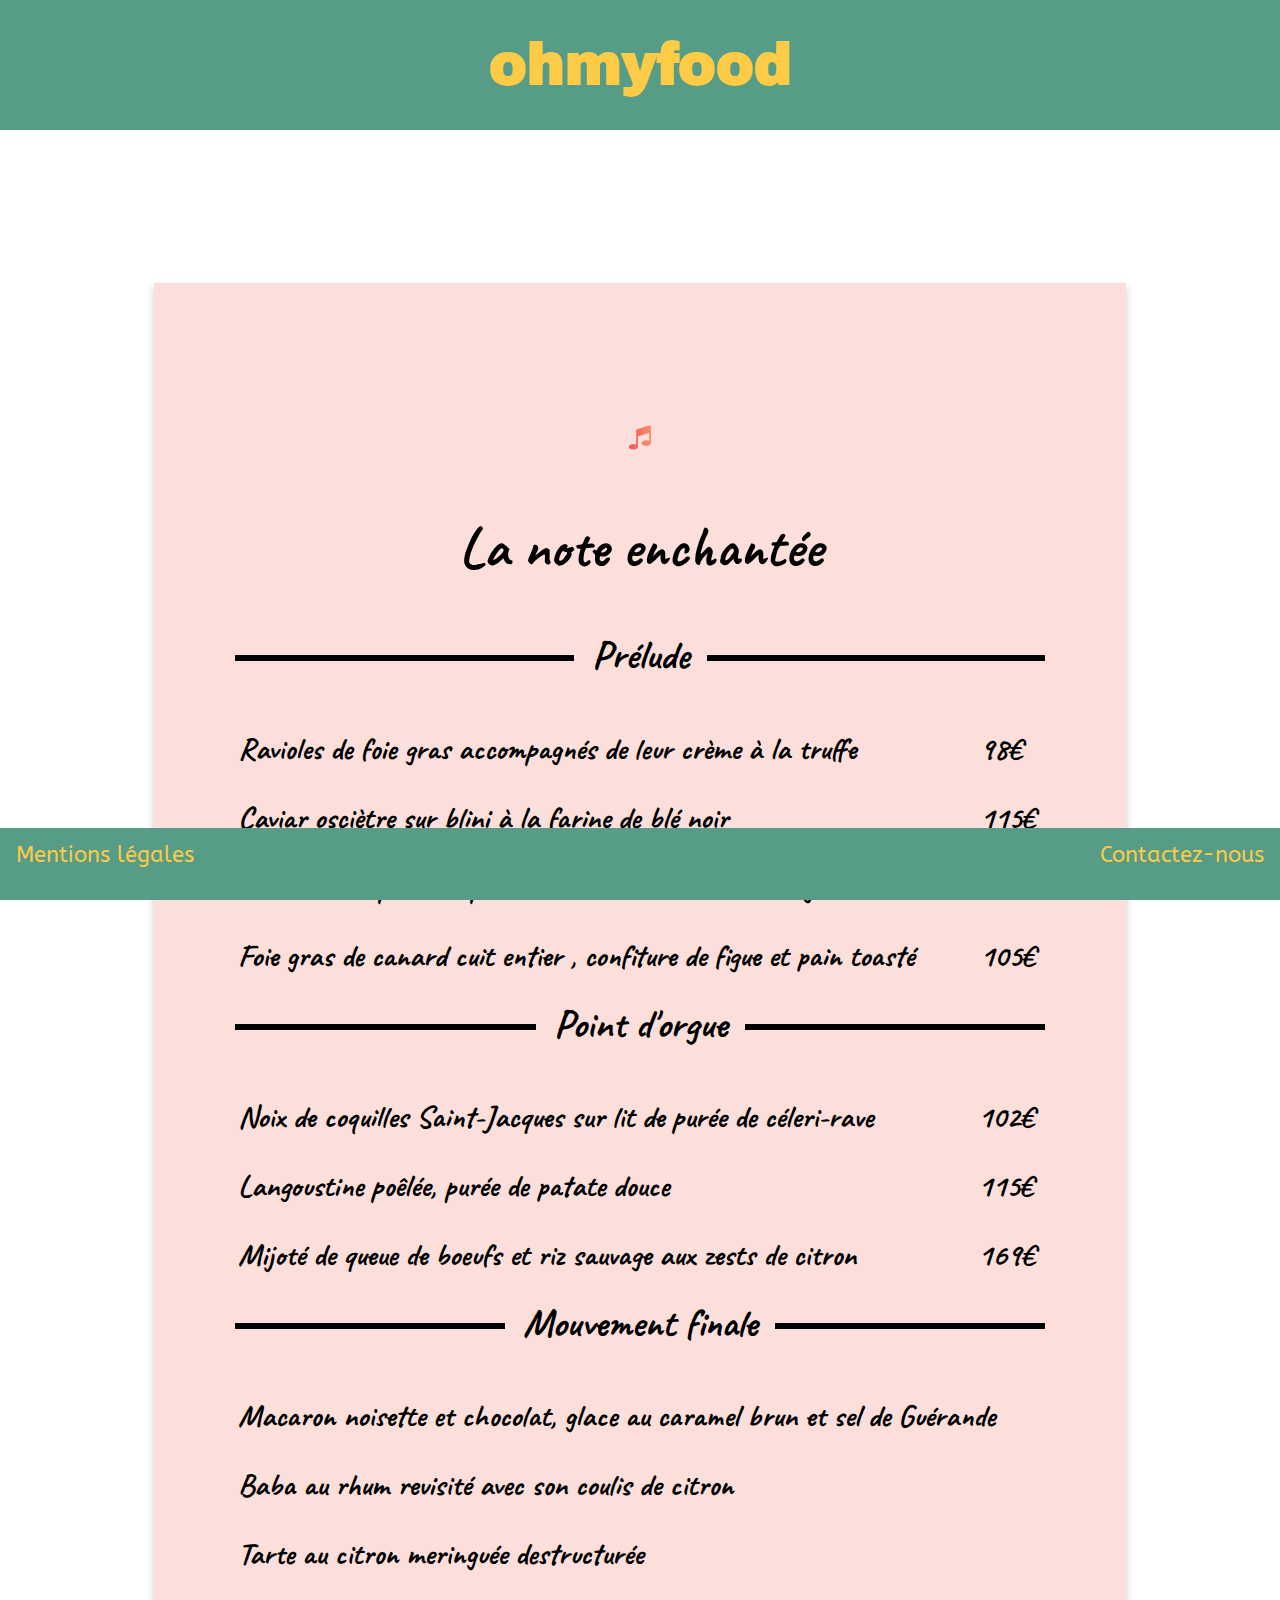
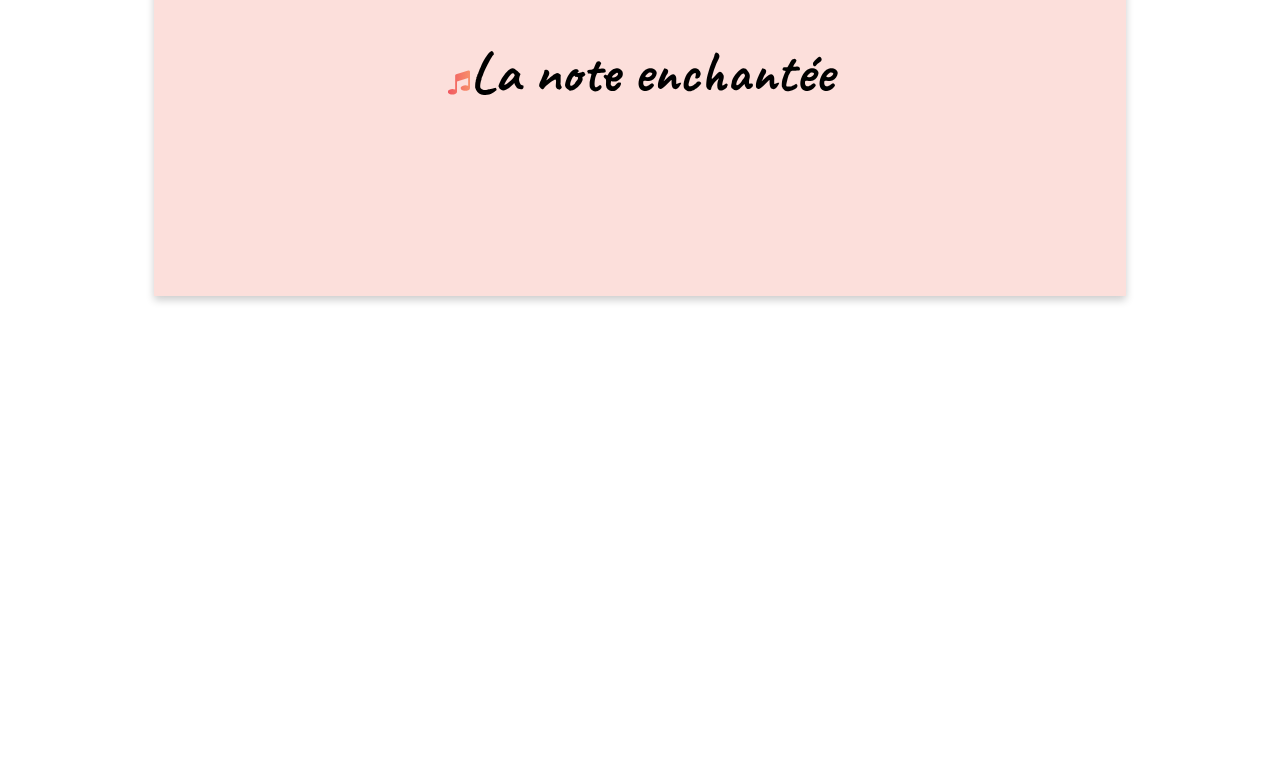
<file: lanote.html>
<!DOCTYPE html>
<html lang="fr">

<head>
    <title>lanote</title>
    <meta charset="utf-8" />
    <script>
        src = "https://kit.fontawesome.com/367f5ed294.js";
        crossorigin = "anonymous";
    </script>
    <link href="https://fonts.googleapis.com/css?family=Archivo%20Black" rel="stylesheet" />
    <link href='https://fonts.googleapis.com/css?family=Caveat' rel='stylesheet'>
    <link href='https://fonts.googleapis.com/css?family=ABeeZee' rel='stylesheet'>

    <link href="https://fonts.googleapis.com/css?family=Sofia" rel="stylesheet" />
    <link rel="stylesheet" href="https://cdnjs.cloudflare.com/ajax/libs/font-awesome/4.7.0/css/font-awesome.min.css" />
    <link rel="stylesheet" href="css/style.css" />
    <meta name="viewport" content="width=device-width, initial-scale=1.0" />
</head>

<body>
    <header class="header">
        <h1><a href="index.html" class="home">ohmyfood</a></h1>
    </header>

    
    <main class="card1grand">
        <h2 class="lanote"><span class="music"><i class="fa fa-music"></i></span></h2>
        <h2 class="lanote">La note enchantée</h2>

        

        <div class="link-background">
            <h2 class="note backgroundnote"><span class="left">Prélude</span></h2>
        </div>

        

        <table class="table1">
            <tr>
                <td>Ravioles de foie gras accompagnés de leur crème à la truffe</td>
                <td class="grasprix">98€</td>
            </tr>
            <tr>
                <td>Caviar osciètre sur blini à la farine de blé noir</td>
                <td class="grasprix">115€</td>
            </tr>
            <tr>
                <td>Homard et espuma de potiron mariné aux zests d'orange</td>
                <td class="grasprix">89€</td>
            </tr>
            <tr>
                <td>
                    Foie gras de canard cuit entier , confiture de figue et pain toasté
                </td>
                <td class="grasprix">105€</td>
            </tr>
        </table>

        
        <div class="link-background">
            <h2 class="note backgroundnote"><span class="left">Point d'orgue</span></h2>
        </div>


        <table class="table1">
            <tr>
                <td>Noix de coquilles Saint-Jacques sur lit de purée de céleri-rave</td>
                <td class="grasprix">102€</td>
            </tr>
            <tr>
                <td>Langoustine poêlée, purée de patate douce</td>
                <td class="grasprix">115€</td>
            </tr>
            <tr>
                <td>Mijoté de queue de boeufs et riz sauvage aux zests de citron</td>
                <td class="grasprix">169€</td>
            </tr>
        </table>

    
        <div class="link-background">
            <h2 class="note backgroundnote"><span class="left">Mouvement finale</span></h2>
        </div>


        <table class="table1">
            <tr>
                <td>Macaron noisette et chocolat, glace au caramel brun et sel de Guérande</td>
            </tr>
            <tr>
                <td>Baba au rhum revisité avec son coulis de citron</td>
            </tr>
            <tr>
                <td>Tarte au citron meringuée destructurée</td>
            </tr>
        </table>
        <h2 class="lanote"><span class="music"><i class="fa fa-music"></i></span>La note enchantée</h2>
    </main>

    <footer class="footer">
        <nav class="wiggle"><a href="mentions.html">Mentions légales</a></nav>
  
        <nav class="float_right wiggle">
          <a  href="mailto:someone@yoursite.com">Contactez-nous</a>
        </nav>
    </footer>

</body>

</html>
</file>
<file: css/style.css>
@charset "UTF-8";
/*1_lanote*/
.card1 {
  box-shadow: 0 4px 8px 0 rgba(0, 0, 0, 0.2);
  background-color: #fcdfdb;
  margin: 12%;
  padding: 31px;
  padding-bottom: 22%;
  text-align: center;
  font-family: Caveat;
  font-weight: bold;
  font-size: 159%;
  color: black;
}

.card1grand {
  box-shadow: 0 4px 8px 0 rgba(0, 0, 0, 0.2);
  background-color: #fcdfdb;
  margin: 12%;
  padding: 31px;
  padding-bottom: 22%;
  text-align: center;
  font-family: Caveat;
  font-weight: bold;
  font-size: 159%;
}

.table1 {
  border-collapse: collapse;
  width: 95%;
  font-size: 23px;
  font-family: Caveat;
  margin: 21px;
}

/*lanote*/
h2.note {
  font: 33px sans-serif;
  margin-top: 30px;
  text-align: center;
  font-family: Caveat;
  font-weight: bold;
}
h2.note.backgroundnote {
  position: relative;
  z-index: 5;
}
h2.note.backgroundnote:before {
  border-top: 6px solid black;
  content: "";
  margin: 0 auto;
  position: absolute;
  top: 50%;
  left: 0;
  right: 0;
  bottom: 0;
  width: 95%;
  z-index: -1;
}
h2.note.backgroundnote span {
  background: #fcdfdb;
  padding: 0 50px;
}

span.left {
  position: relative;
}
span.left:before {
  content: "";
  position: absolute;
  width: 0;
  height: 4px;
  bottom: 0;
  left: 0;
  background-color: black;
  visibility: hidden;
  transition: all 0.3s ease-in-out;
}
span.left:hover:before {
  visibility: visible;
  width: 100%;
}

/*le logo de la note*/
.music {
  background: linear-gradient(to right, #f15861 0%, #f78f6a 100%);
  -webkit-background-clip: text;
  -webkit-text-fill-color: transparent;
  font-size: 26px;
}

/*4_lapalette*/
.card4 {
  box-shadow: 0 4px 8px 0 rgba(0, 0, 0, 0.2);
  text-align: center;
  background-color: #fdfffd;
  margin: 12%;
  padding: 31px;
  padding-bottom: 22%;
}

.card4grand {
  box-shadow: 0 4px 8px 0 rgba(0, 0, 0, 0.2);
  text-align: center;
  background-color: #fdfffd;
  margin: 12%;
  padding: 31px;
  padding-bottom: 22%;
}

/*lapalette*/
h2.palette {
  font: 33px sans-serif;
  margin-top: 30px;
  text-align: center;
  font-family: Caveat;
}
h2.palette.backgroundlapalette {
  position: relative;
  z-index: 1;
}
h2.palette.backgroundlapalette:before {
  background-image: radial-gradient(#bfff7e 0%, #56a847 100%);
  content: "";
  margin: 14px auto;
  position: absolute;
  top: 27%;
  left: 0;
  right: 0;
  bottom: 0;
  width: 95%;
  z-index: -1;
}
h2.palette.backgroundlapalette span {
  background: #fdfffd;
  padding: 2px 50px;
}

span.leftpalette {
  position: relative;
}
span.leftpalette:before {
  content: "";
  position: absolute;
  width: 0;
  height: 5px;
  bottom: 0;
  left: 0;
  background-image: radial-gradient(#bfff7e 0%, #56a847 100%);
  visibility: hidden;
  transition: all 0.3s ease-in-out;
}
span.leftpalette:hover:before {
  visibility: visible;
  width: 100%;
}

/*home*/
/*dispositions du home.html*/
.column {
  float: left;
  width: 46%;
}

.row {
  margin: 7%;
}
.row:after {
  content: "";
  display: table;
  clear: both;
  display: flex;
}

/*effet de zoom pour tous les menus*/
.zoom1, .zoom2, .zoom3, .zoom4 {
  padding: 50px;
  transition: transform 0.2s;
  height: 200px;
  margin: 0 auto;
}

.zoom1:hover, .zoom2:hover, .zoom3:hover, .zoom4:hover {
  -ms-transform: scale(1.5);
  /* IE 9 */
  -webkit-transform: scale(1.5);
  /* Safari 3-8 */
  transform: scale(1.5);
}

.card1, .card2, .card3, .card4 {
  opacity: 1;
  -webkit-transition: 0.3s ease-in-out;
  transition: 0.3s ease-in-out;
}

/*opacity*/
.card1:hover, .card2:hover, .card3:hover, .card4:hover {
  opacity: 0.5;
}

/*lehome.html le mot menu avec mm typo mais couleur différente*/
.menu1 {
  font-family: Caveat;
  color: #0887fb;
  font-size: 283%;
}

.menu2 {
  font-family: Caveat;
  color: #56a847;
  font-size: 283%;
}

.menu3 {
  color: #c77412;
  font-size: 140%;
}

.menu4 {
  font-family: Caveat;
  color: black;
  font-size: 150%;
}

/*2_lechic*/
/*lechic*/
h2.chic {
  font: 33px sans-serif;
  margin-top: 30px;
  text-align: center;
  font-family: Old Standard TT;
}
h2.chic.backgroundchic1 {
  position: relative;
  z-index: 1;
}
h2.chic.backgroundchic1:before {
  background: #c67412;
  content: "";
  margin: 14px auto;
  position: absolute;
  top: 2%;
  left: 0;
  right: 0;
  bottom: 0;
  width: 95%;
  z-index: -1;
}
h2.chic.backgroundchic1 span {
  color: #c67412;
  font-weight: bold;
  background: #fff5fe;
  padding: 2px 50px;
}
h2.chic.backgroundchic2 {
  position: relative;
  z-index: 1;
}
h2.chic.backgroundchic2:before {
  background: #a56799;
  content: "";
  margin: 14px auto;
  position: absolute;
  top: 2%;
  left: 0;
  right: 0;
  bottom: 0;
  width: 95%;
  z-index: -1;
}
h2.chic.backgroundchic2 span {
  color: #a56799;
  font-weight: bold;
  background: #fff5fe;
  padding: 2px 50px;
}
h2.chic.backgroundchic3 {
  position: relative;
  z-index: 1;
}
h2.chic.backgroundchic3:before {
  background: #6e4ccc;
  content: "";
  margin: 14px auto;
  position: absolute;
  top: 2%;
  left: 0;
  right: 0;
  bottom: 0;
  width: 95%;
  z-index: -1;
}
h2.chic.backgroundchic3 span {
  color: #6e4ccc;
  font-weight: bold;
  background: #fff5fe;
  padding: 2px 50px;
}

.card2 {
  box-shadow: 0 4px 8px 0 rgba(0, 0, 0, 0.2);
  text-align: center;
  font-family: Old Standard TT;
  font-weight: bold;
  font-size: 165%;
  background-color: #fff5fe;
  margin: 12%;
  padding: 31px;
  padding-bottom: 22%;
}

.card2grand {
  box-shadow: 0 4px 8px 0 rgba(0, 0, 0, 0.2);
  text-align: center;
  font-family: Old Standard TT;
  font-weight: bold;
  font-size: 165%;
  background-color: #fff5fe;
  margin: 12%;
  padding: 31px;
  padding-bottom: 22%;
}

.tablechic1 {
  border-collapse: collapse;
  width: 83%;
  font-size: 23px;
  font-family: Old Standard TT;
  margin-left: 66px;
  color: #c67412;
}

.tablechic2 {
  border-collapse: collapse;
  width: 83%;
  font-size: 23px;
  font-family: Old Standard TT;
  margin-left: 66px;
  color: #a56799;
}

.tablechic3 {
  border-collapse: collapse;
  width: 83%;
  font-size: 23px;
  font-family: Old Standard TT;
  margin-left: 66px;
  color: #6e4ccc;
}

span.leftchic1 {
  position: relative;
}
span.leftchic1:before {
  content: "";
  position: absolute;
  width: 0;
  height: 2px;
  bottom: 0;
  left: 0;
  background-color: #c67412;
  visibility: hidden;
  transition: all 0.3s ease-in-out;
}
span.leftchic1:hover:before {
  visibility: visible;
  width: 100%;
}

span.leftchic2 {
  position: relative;
}
span.leftchic2:before {
  content: "";
  position: absolute;
  width: 0;
  height: 2px;
  bottom: 0;
  left: 0;
  background-color: #a56799;
  visibility: hidden;
  transition: all 0.3s ease-in-out;
}
span.leftchic2:hover:before {
  visibility: visible;
  width: 100%;
}

span.leftchic3 {
  position: relative;
}
span.leftchic3:before {
  content: "";
  position: absolute;
  width: 0;
  height: 2px;
  bottom: 0;
  left: 0;
  background-color: #6e4ccc;
  visibility: hidden;
  transition: all 0.3s ease-in-out;
}
span.leftchic3:hover:before {
  visibility: visible;
  width: 100%;
}

/*3_ledélice*/
/*ledélice*/
h2.délice {
  font: 33px sans-serif;
  margin-top: 30px;
  text-align: center;
  font-family: Dancing Script;
}
h2.délice.backgrounddélice1 {
  position: relative;
  z-index: 1;
}
h2.délice.backgrounddélice1:before {
  background: #0228dd;
  content: "";
  margin: 14px auto;
  position: absolute;
  top: 16%;
  left: 0;
  right: 0;
  bottom: 0;
  width: 95%;
  z-index: -1;
}
h2.délice.backgrounddélice1 span {
  background: #f9f9f9;
  padding: 2px 50px;
}
h2.délice.backgrounddélice2 {
  position: relative;
  z-index: 1;
}
h2.délice.backgrounddélice2:before {
  background: #0670f3;
  content: "";
  margin: 14px auto;
  position: absolute;
  top: 16%;
  left: 0;
  right: 0;
  bottom: 0;
  width: 95%;
  z-index: -1;
}
h2.délice.backgrounddélice2 span {
  background: #f9f9f9;
  padding: 2px 50px;
}
h2.délice.backgrounddélice3 {
  position: relative;
  z-index: 1;
}
h2.délice.backgrounddélice3:before {
  background: #229df9;
  content: "";
  margin: 14px auto;
  position: absolute;
  top: 16%;
  left: 0;
  right: 0;
  bottom: 0;
  width: 95%;
  z-index: -1;
}
h2.délice.backgrounddélice3 span {
  background: #f9f9f9;
  padding: 2px 50px;
}

.table3 {
  border-collapse: collapse;
  width: 83%;
  font-size: 23px;
  font-family: Dancing Script;
  margin-left: 66px;
}

.card3 {
  box-shadow: 0 4px 8px 0 rgba(0, 0, 0, 0.2);
  text-align: center;
  background-color: #f9f9f9;
  margin: 12%;
  padding: 31px;
  padding-bottom: 22%;
}

.card3grand {
  box-shadow: 0 4px 8px 0 rgba(0, 0, 0, 0.2);
  text-align: center;
  background-color: #f9f9f9;
  margin: 12%;
  padding: 31px;
  padding-bottom: 22%;
}

span.leftdelice1 {
  position: relative;
}
span.leftdelice1:before {
  content: "";
  position: absolute;
  width: 0;
  height: 3px;
  bottom: 0;
  left: 0;
  background-color: #0228dd;
  visibility: hidden;
  transition: all 0.3s ease-in-out;
}
span.leftdelice1:hover:before {
  visibility: visible;
  width: 100%;
}

span.leftdelice2 {
  position: relative;
}
span.leftdelice2:before {
  content: "";
  position: absolute;
  width: 0;
  height: 3px;
  bottom: 0;
  left: 0;
  background-color: #0670f3;
  visibility: hidden;
  transition: all 0.3s ease-in-out;
}
span.leftdelice2:hover:before {
  visibility: visible;
  width: 100%;
}

span.leftdelice3 {
  position: relative;
}
span.leftdelice3:before {
  content: "";
  position: absolute;
  width: 0;
  height: 3px;
  bottom: 0;
  left: 0;
  background-color: #229df9;
  visibility: hidden;
  transition: all 0.3s ease-in-out;
}
span.leftdelice3:hover:before {
  visibility: visible;
  width: 100%;
}

@media screen and (max-width: 425px) {
  nav a {
    float: left;
  }

  .header {
    height: 8%;
    font-size: 32%;
  }

  .footer {
    font-size: 85%;
    height: 8%;
  }

  .soon {
    padding: 60px;
    text-align: center;
    color: white;
    width: 60%;
    margin-left: 4px;
    margin-top: -16%;
  }

  .card1 {
    font-size: 95%;
    padding: 26px;
    padding-bottom: 36%;
    height: 21%;
    width: 55%;
  }

  .card2 {
    font-size: 71%;
    padding: 26px;
    padding-bottom: 30%;
    height: 21%;
    width: 55%;
  }

  .card3 {
    font-size: 37%;
    padding: 26px;
    padding-bottom: 30%;
    height: 21%;
    width: 55%;
  }

  .card4 {
    font-size: 37%;
    padding: 26px;
    padding-bottom: 30%;
    height: 21%;
    width: 55%;
  }

  .zoom1 {
    padding: 0px;
    height: 100px;
  }

  .zoom2 {
    padding: 0px;
    height: 100px;
  }

  .zoom3 {
    padding: 0px;
    height: 100px;
  }

  .zoom4 {
    padding: 0px;
    height: 100px;
  }

  .column {
    float: left;
    width: 47%;
  }

  .row {
    margin: 0%;
  }

  .fa-music:before {
    font-size: 50%;
  }

  .menu1 {
    font-family: Caveat;
    color: #0887fb;
    font-size: 363%;
  }

  .menu4 {
    font-family: Caveat;
    color: black;
    font-size: 113%;
  }

  .menu3 {
    color: #c77412;
    font-size: 140%;
  }

  .menu2 {
    font-family: Caveat;
    color: #56a847;
    font-size: 363%;
  }

  .lanotemini {
    color: black;
    font-size: 80%;
    font-family: Caveat;
    padding: 4%;
  }

  .lechicmini {
    padding-bottom: 8%;
    font-weight: bold;
    background: linear-gradient(to right, #c77412 0%, #905bfd 100%);
    -webkit-background-clip: text;
    -webkit-text-fill-color: transparent;
    font-size: 60%;
  }

  .lapalettemini {
    background: linear-gradient(to right, #56a847 0%, #bfff7e 54%);
    -webkit-background-clip: text;
    -webkit-text-fill-color: transparent;
    font-size: 113%;
    font-family: Merienda One;
    padding-top: 20%;
  }

  .ledélicemini {
    background: linear-gradient(to right, #0431df 0%, #0887fb 100%);
    -webkit-background-clip: text;
    -webkit-text-fill-color: transparent;
    font-size: 140%;
    font-family: Dancing Script;
    padding-bottom: 8%;
    font-weight: bold;
    padding-top: 4%;
  }

  p.next {
    font-size: 16px;
  }
}
@media screen and (min-width: 425px) and (max-width: 768px) {
  nav a {
    float: left;
  }

  .header {
    height: 11%;
    font-size: 35%;
  }

  .footer {
    font-size: 85%;
    height: 8%;
  }

  .soon {
    padding: 60px;
    text-align: center;
    color: white;
    width: 48%;
    margin-left: 12%;
  }

  .card1 {
    font-size: 115%;
    padding: 26px;
    padding-bottom: 27%;
    height: 21%;
    width: 55%;
  }

  .card2 {
    font-size: 94%;
    padding: 26px;
    padding-bottom: 30%;
    height: 21%;
    width: 55%;
  }

  .card3 {
    font-size: 50%;
    padding: 26px;
    padding-bottom: 30%;
    height: 21%;
    width: 55%;
  }

  .card4 {
    font-size: 50%;
    padding: 26px;
    padding-bottom: 30%;
    height: 21%;
    width: 55%;
  }

  .zoom1 {
    padding: 0px;
    padding-top: 18px;
  }

  .zoom2 {
    padding: 0px;
  }

  .zoom3 {
    padding: 0px;
  }

  .zoom4 {
    padding: 0px;
  }

  .column {
    float: left;
    width: 50%;
  }

  .row {
    margin: 3%;
  }

  .fa-music:before {
    font-size: 50%;
  }

  .menu1 {
    font-family: Caveat;
    color: #0887fb;
    font-size: 363%;
  }

  .menu4 {
    font-family: Caveat;
    color: black;
    font-size: 133%;
  }

  .menu3 {
    color: #c77412;
    font-size: 140%;
  }

  .menu2 {
    font-family: Caveat;
    color: #56a847;
    font-size: 363%;
  }

  .lanotemini {
    color: black;
    font-size: 80%;
    font-family: Caveat;
    padding: 4%;
  }

  .lechicmini {
    padding-bottom: 8%;
    font-weight: bold;
    background: linear-gradient(to right, #c77412 0%, #905bfd 100%);
    -webkit-background-clip: text;
    -webkit-text-fill-color: transparent;
    font-size: 80%;
  }

  .lapalettemini {
    background: linear-gradient(to right, #56a847 0%, #bfff7e 54%);
    -webkit-background-clip: text;
    -webkit-text-fill-color: transparent;
    font-size: 150%;
    font-family: Merienda One;
    padding-top: 4%;
  }

  .ledélicemini {
    background: linear-gradient(to right, #0431df 0%, #0887fb 100%);
    -webkit-background-clip: text;
    -webkit-text-fill-color: transparent;
    font-size: 156%;
    font-family: Dancing Script;
    padding-bottom: 0px;
    font-weight: bold;
    padding-top: 4%;
  }
}
@media screen and (min-width: 768px) and (max-width: 992px) {
  nav a {
    float: left;
  }

  .header {
    height: 14%;
    font-size: 44%;
  }

  .footer {
    font-size: 92%;
    height: 8%;
  }

  .soon {
    padding: 60px;
    text-align: center;
    color: white;
    /* font-size: 4%; */
    width: 28%;
    margin-left: 29%;
    margin-top: -16%;
  }

  .card1 {
    font-size: 214%;
    padding: 20px;
    padding-bottom: 50%;
    height: 21%;
    width: 77%;
  }

  .card2 {
    font-size: 170%;
    padding: 20px;
    padding-bottom: 61%;
    height: 21%;
    width: 77%;
  }

  .card3 {
    font-size: 98%;
    padding: 20px;
    padding-bottom: 61%;
    height: 21%;
    width: 77%;
  }

  .card4 {
    font-size: 98%;
    padding: 20px;
    padding-bottom: 61%;
    height: 21%;
    width: 77%;
  }

  .zoom1 {
    padding: 0px;
    padding-top: 62px;
  }

  .zoom2 {
    padding: 0px;
  }

  .zoom3 {
    padding: 0px;
  }

  .zoom4 {
    padding: 0px;
  }

  .column {
    float: left;
    width: 48%;
  }

  .row {
    margin: 2%;
  }

  .fa-music:before {
    font-size: 84%;
  }

  .menu1 {
    font-family: Caveat;
    color: #0887fb;
    font-size: 363%;
  }

  .menu4 {
    font-family: Caveat;
    color: black;
    font-size: 133%;
  }

  .menu3 {
    color: #c77412;
    font-size: 140%;
  }

  .menu2 {
    font-family: Caveat;
    color: #56a847;
    font-size: 363%;
  }

  .lanotemini {
    color: black;
    font-size: 80%;
    font-family: Caveat;
    padding: 4%;
  }

  .lechicmini {
    padding-bottom: 8%;
    font-weight: bold;
    background: linear-gradient(to right, #c77412 0%, #905bfd 100%);
    -webkit-background-clip: text;
    -webkit-text-fill-color: transparent;
    font-size: 80%;
  }

  .lapalettemini {
    background: linear-gradient(to right, #56a847 0%, #bfff7e 54%);
    -webkit-background-clip: text;
    -webkit-text-fill-color: transparent;
    font-size: 150%;
    font-family: Merienda One;
    padding-top: 4%;
  }

  .ledélicemini {
    background: linear-gradient(to right, #0431df 0%, #0887fb 100%);
    -webkit-background-clip: text;
    -webkit-text-fill-color: transparent;
    font-size: 156%;
    font-family: Dancing Script;
    padding-bottom: 0px;
    font-weight: bold;
    padding-top: 4%;
  }
}
@media screen and (min-width: 992px) and (max-width: 1260px) {
  nav a {
    float: left;
  }

  .header {
    /* content de l'avatar */
    height: 14%;
    font-size: 47%;
    /* center avatar */
  }

  .footer {
    font-size: 123%;
    height: 10%;
  }

  .soon {
    padding: 60px;
    text-align: center;
    color: white;
    /* font-size: 4%; */
    width: 28%;
    margin-left: 31%;
    margin-top: -16%;
    margin-bottom: 7%;
  }

  .card1 {
    font-size: 214%;
    padding: 20px;
    padding-bottom: 44%;
    height: 21%;
    width: 77%;
  }

  .card2 {
    font-size: 170%;
    padding: 20px;
    padding-bottom: 61%;
    height: 21%;
    width: 77%;
  }

  .card3 {
    font-size: 98%;
    padding: 20px;
    padding-bottom: 61%;
    height: 21%;
    width: 77%;
  }

  .card4 {
    font-size: 98%;
    padding: 20px;
    padding-bottom: 61%;
    height: 21%;
    width: 77%;
  }

  .zoom1 {
    padding: 0px;
    padding-top: 100px;
  }

  .zoom2 {
    padding: 0px;
  }

  .zoom3 {
    padding: 0px;
  }

  .zoom4 {
    padding: 0px;
  }

  .column {
    float: left;
    width: 48%;
  }

  .row {
    margin: 2%;
  }

  .fa-music:before {
    font-size: 84%;
  }

  .menu1 {
    font-family: Caveat;
    color: #0887fb;
    font-size: 363%;
  }

  .menu4 {
    font-family: Caveat;
    color: black;
    font-size: 133%;
  }

  .menu3 {
    color: #c77412;
    font-size: 140%;
  }

  .menu2 {
    font-family: Caveat;
    color: #56a847;
    font-size: 363%;
  }

  .lanotemini {
    color: black;
    font-size: 80%;
    font-family: Caveat;
    padding: 4%;
  }

  .lechicmini {
    padding-bottom: 8%;
    font-weight: bold;
    background: linear-gradient(to right, #c77412 0%, #905bfd 100%);
    -webkit-background-clip: text;
    -webkit-text-fill-color: transparent;
    font-size: 80%;
  }

  .lapalettemini {
    background: linear-gradient(to right, #56a847 0%, #bfff7e 54%);
    -webkit-background-clip: text;
    -webkit-text-fill-color: transparent;
    font-size: 150%;
    font-family: Merienda One;
    padding-top: 17%;
  }

  .ledélicemini {
    background: linear-gradient(to right, #0431df 0%, #0887fb 100%);
    -webkit-background-clip: text;
    -webkit-text-fill-color: transparent;
    font-size: 156%;
    font-family: Dancing Script;
    padding-bottom: 0px;
    font-weight: bold;
    padding-top: 4%;
  }

  p.next {
    font-size: 23px;
  }

  .btn {
    padding: 1%;
  }
}
@media screen and (min-width: 1260px) and (max-width: 1920px) {
  nav a {
    float: left;
  }

  .header {
    height: 14%;
    font-size: 65%;
  }

  .footer {
    font-size: 139%;
    height: 8%;
  }

  .soon {
    padding: 60px;
    text-align: center;
    color: white;
    /* font-size: 4%; */
    width: 28%;
    margin-left: 31%;
    margin-top: -16%;
    margin-bottom: 7%;
  }

  .card1 {
    font-size: 273%;
    padding: 20px;
    padding-bottom: 49%;
    height: 21%;
    width: 77%;
  }

  .card2 {
    font-size: 250%;
    padding: 20px;
    padding-bottom: 61%;
    height: 21%;
    width: 77%;
  }

  .card3 {
    font-size: 122%;
    padding: 20px;
    padding-bottom: 61%;
    height: 21%;
    width: 77%;
  }

  .card4 {
    font-size: 122%;
    padding: 20px;
    padding-bottom: 61%;
    height: 21%;
    width: 77%;
  }

  .zoom1 {
    padding: 0px;
    padding-top: 102px;
  }

  .zoom2 {
    padding: 0px;
  }

  .zoom3 {
    padding: 0px;
  }

  .zoom4 {
    padding: 0px;
  }

  .column {
    float: left;
    width: 48%;
  }

  .row {
    margin: 2%;
  }

  .fa-music:before {
    font-size: 115%;
  }

  .menu1 {
    font-family: Caveat;
    color: #0887fb;
    font-size: 363%;
  }

  .menu4 {
    font-family: Caveat;
    color: black;
    font-size: 133%;
  }

  .menu3 {
    color: #c77412;
    font-size: 140%;
  }

  .menu2 {
    font-family: Caveat;
    color: #56a847;
    font-size: 363%;
  }

  .lanotemini {
    color: black;
    font-size: 80%;
    font-family: Caveat;
    padding: 4%;
  }

  .lechicmini {
    padding-bottom: 8%;
    font-weight: bold;
    background: linear-gradient(to right, #c77412 0%, #905bfd 100%);
    -webkit-background-clip: text;
    -webkit-text-fill-color: transparent;
    font-size: 80%;
  }

  .lapalettemini {
    background: linear-gradient(to right, #56a847 0%, #bfff7e 54%);
    -webkit-background-clip: text;
    -webkit-text-fill-color: transparent;
    font-size: 150%;
    font-family: Merienda One;
    padding-top: 4%;
  }

  .ledélicemini {
    background: linear-gradient(to right, #0431df 0%, #0887fb 100%);
    -webkit-background-clip: text;
    -webkit-text-fill-color: transparent;
    font-size: 156%;
    font-family: Dancing Script;
    padding-bottom: 0px;
    font-weight: bold;
    padding-top: 4%;
  }

  p.next {
    font-size: 30px;
  }

  .btn {
    padding: 3%;
  }
}
@media screen and (min-width: 1920px) {
  nav a {
    padding: 18px 36px;
    float: left;
  }

  .header {
    height: 16%;
    font-size: 110%;
  }

  .footer {
    font-size: 250%;
    height: 8%;
  }

  .soon {
    padding: 60px;
    text-align: center;
    color: white;
    width: 28%;
    margin-left: 34%;
    margin-top: -16%;
    margin-bottom: 7%;
  }

  .card1 {
    font-size: 481%;
    padding: 20px;
    padding-bottom: 61%;
    height: 21%;
    width: 85%;
  }

  .card2 {
    font-size: 456%;
    padding: 20px;
    padding-bottom: 76%;
    height: 21%;
    width: 85%;
  }

  .card3 {
    font-size: 258%;
    padding: 20px;
    padding-bottom: 76%;
    height: 21%;
    width: 85%;
  }

  .card4 {
    font-size: 258%;
    padding: 20px;
    padding-bottom: 76%;
    height: 21%;
    width: 85%;
  }

  .zoom1 {
    padding: 0px;
    padding-top: 193px;
  }

  .zoom2 {
    padding: 0px;
  }

  .zoom3 {
    padding: 0px;
  }

  .zoom4 {
    padding: 0px;
  }

  .column {
    float: left;
    width: 48%;
  }

  .row {
    margin: 2%;
  }

  .fa-music:before {
    font-size: 115%;
  }

  .menu1 {
    font-family: Caveat;
    color: #0887fb;
    font-size: 363%;
  }

  .menu4 {
    font-family: Caveat;
    color: black;
    font-size: 133%;
  }

  .menu3 {
    color: #c77412;
    font-size: 140%;
  }

  .menu2 {
    font-family: Caveat;
    color: #56a847;
    font-size: 363%;
  }

  .lanotemini {
    color: black;
    font-size: 80%;
    font-family: Caveat;
    padding: 4%;
  }

  .lechicmini {
    padding-bottom: 8%;
    font-weight: bold;
    background: linear-gradient(to right, #c77412 0%, #905bfd 100%);
    -webkit-background-clip: text;
    -webkit-text-fill-color: transparent;
    font-size: 80%;
  }

  .lapalettemini {
    background: linear-gradient(to right, #56a847 0%, #bfff7e 54%);
    -webkit-background-clip: text;
    -webkit-text-fill-color: transparent;
    font-size: 150%;
    font-family: Merienda One;
    padding-top: 4%;
  }

  .ledélicemini {
    background: linear-gradient(to right, #0431df 0%, #0887fb 100%);
    -webkit-background-clip: text;
    -webkit-text-fill-color: transparent;
    font-size: 156%;
    font-family: Dancing Script;
    padding-bottom: 0px;
    font-weight: bold;
    padding-top: 4%;
  }

  p.next {
    font-size: 63px;
  }

  .btn {
    padding: 5%;
  }
}
@media screen and (max-width: 425px) {
  .fa-music:before {
    font-size: 109%;
  }

  h2.lanote {
    color: black;
    font-size: 92%;
    font-family: Caveat;
  }

  .card1grand {
    box-shadow: 0 4px 8px 0 rgba(0, 0, 0, 0.2);
    background-color: #fcdfdb;
    margin: 12%;
    padding: 6px;
    padding-bottom: 10%;
    text-align: center;
    font-family: Caveat;
    font-weight: normal;
    font-size: 159%;
    margin-bottom: 37%;
  }

  td {
    padding: 12px;
  }

  .table1 {
    border-collapse: collapse;
    width: 86%;
    font-size: 17px;
    font-family: Caveat;
    margin: 18px;
  }

  h2.note {
    font: 20px sans-serif;
    margin-top: 9px;
    text-align: center;
    font-family: Caveat;
    font-weight: bold;
  }

  h2.note.backgroundnote span {
    background: #fcdfdb;
    padding: 0px 18px;
  }
}
@media screen and (min-width: 425px) and (max-width: 768px) {
  .fa-music:before {
    font-size: 100%;
  }

  h2.lanote {
    color: black;
    font-size: 115%;
    font-family: Caveat;
  }

  .card1grand {
    box-shadow: 0 4px 8px 0 rgba(0, 0, 0, 0.2);
    background-color: #fcdfdb;
    margin: 12%;
    padding: 6px;
    padding-bottom: 11%;
    text-align: center;
    font-family: Caveat;
    font-weight: normal;
    font-size: 159%;
    margin-bottom: 37%;
  }

  .table1 {
    border-collapse: collapse;
    width: 88%;
    font-size: 21px;
    font-family: Caveat;
    margin: 18px;
  }

  h2.note {
    font: 26px sans-serif;
    margin-top: 9px;
    text-align: center;
    font-family: Caveat;
    font-weight: bold;
  }

  h2.note.backgroundnote span {
    background: #fcdfdb;
    padding: 0px 18px;
  }
}
@media screen and (min-width: 768px) and (max-width: 992px) {
  .fa-music:before {
    font-size: 100%;
  }

  h2.lanote {
    color: black;
    font-size: 167%;
    font-family: Caveat;
    height: 11%;
  }

  .card1grand {
    box-shadow: 0 4px 8px 0 rgba(0, 0, 0, 0.2);
    background-color: #fcdfdb;
    margin: 12%;
    padding: 43px;
    padding-bottom: 11%;
    text-align: center;
    font-family: Caveat;
    font-weight: normal;
    font-size: 159%;
    margin-bottom: 37%;
  }

  .table1 {
    border-collapse: collapse;
    width: 99%;
    font-size: 20px;
    font-family: Caveat;
    margin: 3px;
  }

  h2.note {
    font: 26px sans-serif;
    margin-top: 9px;
    text-align: center;
    font-family: Caveat;
    font-weight: bold;
  }

  h2.note.backgroundnote span {
    background: #fcdfdb;
    padding: 0px 18px;
  }
}
@media screen and (min-width: 992px) and (max-width: 1260px) {
  .fa-music:before {
    font-size: 106%;
  }

  .music {
    background: linear-gradient(to right, #f15861 0%, #f78f6a 100%);
    -webkit-background-clip: text;
    -webkit-text-fill-color: transparent;
    font-size: 23px;
  }

  h2.lanote {
    color: black;
    font-size: 178%;
    font-family: Caveat;
  }

  .card1grand {
    box-shadow: 0 4px 8px 0 rgba(0, 0, 0, 0.2);
    background-color: #fcdfdb;
    margin: 12%;
    padding: 40px;
    padding-bottom: 11%;
    text-align: center;
    font-family: Caveat;
    font-weight: normal;
    font-size: 159%;
    margin-bottom: 37%;
  }

  .table1 {
    border-collapse: collapse;
    width: 97%;
    font-size: 24px;
    font-family: Caveat;
    margin: 9px;
  }

  h2.note {
    font: 26px sans-serif;
    margin-top: 9px;
    text-align: center;
    font-family: Caveat;
    font-weight: bold;
    font-size: 33px;
  }

  h2.note.backgroundnote span {
    background: #fcdfdb;
    padding: 0px 18px;
  }
}
@media screen and (min-width: 1260px) and (max-width: 1920px) {
  .fa-music:before {
    font-size: 100%;
  }

  h2.lanote {
    color: black;
    font-size: 115%;
    font-family: Caveat;
  }

  .card1grand {
    box-shadow: 0 4px 8px 0 rgba(0, 0, 0, 0.2);
    background-color: #fcdfdb;
    margin: 12%;
    padding: 60px;
    padding-bottom: 11%;
    text-align: center;
    font-family: Caveat;
    ffont-weight: normal;
    font-size: 312%;
    margin-bottom: 37%;
  }

  .table1 {
    border-collapse: collapse;
    width: 100%;
    font-size: 31px;
    font-family: Caveat;
    margin: 0px;
  }

  h2.note {
    font: 26px sans-serif;
    margin-top: 9px;
    text-align: center;
    font-family: Caveat;
    font-weight: bold;
    font-size: 40px;
  }

  h2.note.backgroundnote span {
    background: #fcdfdb;
    padding: 0px 18px;
  }
}
@media screen and (min-width: 1920px) {
  .fa-music:before {
    font-size: 100%;
  }

  h2.lanote {
    color: black;
    font-size: 115%;
    font-family: Caveat;
  }

  .card1grand {
    box-shadow: 0 4px 8px 0 rgba(0, 0, 0, 0.2);
    background-color: #fcdfdb;
    margin: 12%;
    padding: 60px;
    padding-bottom: 11%;
    text-align: center;
    font-family: Caveat;
    font-weight: normal;
    font-size: 606%;
    margin-bottom: 37%;
  }

  .table1 {
    border-collapse: collapse;
    width: 97%;
    font-size: 45px;
    font-family: Caveat;
    margin: 18px;
  }

  h2.note {
    font: 26px sans-serif;
    margin-top: 9px;
    text-align: center;
    font-family: Caveat;
    font-weight: bold;
    font-size: 67px;
  }

  h2.note.backgroundnote span {
    background: #fcdfdb;
    padding: 0px 18px;
  }
}
@media screen and (max-width: 425px) {
  .card2grand {
    box-shadow: 0 4px 8px 0 rgba(0, 0, 0, 0.2);
    text-align: center;
    font-family: Old Standard TT;
    font-weight: bold;
    font-size: 37%;
    background-color: #fff5fe;
    margin: 12%;
    padding: 10px;
    padding-bottom: 22%;
    margin-bottom: 43%;
  }

  h2.chic {
    font: 41px sans-serif;
    margin-top: 53px;
    text-align: center;
    font-family: Old Standard TT;
    font-size: 230%;
    padding: 5%;
    height: 2%;
    width: 89%;
  }

  .tablechic2 {
    border-collapse: collapse;
    width: 100%;
    font-size: 13px;
    font-family: Old Standard TT;
    margin: 0px;
    color: #a56799;
  }

  .tablechic1 {
    border-collapse: collapse;
    width: 93%;
    font-size: 13px;
    font-family: Old Standard TT;
    margin: 9px;
    color: #c67412;
  }

  .tablechic3 {
    border-collapse: collapse;
    width: 93%;
    font-size: 13px;
    font-family: Old Standard TT;
    margin: 9px;
    color: #6e4ccc;
  }

  h2.chic.backgroundchic1 span {
    color: #c67412;
    font-weight: bold;
    background: #fff5fe;
    padding: 2px 10px;
  }

  h2.chic.backgroundchic2 span {
    color: #a56799;
    font-weight: bold;
    background: #fff5fe;
    padding: 1px 10px;
  }

  h2.chic.backgroundchic3 span {
    color: #6e4ccc;
    font-weight: bold;
    background: #fff5fe;
    padding: 1px 10px;
  }

  .lechic {
    padding: 3%;
    font-weight: bold;
    background: linear-gradient(to right, #c77412 0%, #905bfd 100%);
    -webkit-background-clip: text;
    -webkit-text-fill-color: transparent;
    font-size: 350%;
    margin-top: 24%;
  }
}
@media screen and (min-width: 425px) and (max-width: 768px) {
  .card2grand {
    box-shadow: 0 4px 8px 0 rgba(0, 0, 0, 0.2);
    text-align: center;
    font-family: Old Standard TT;
    font-weight: bold;
    font-size: 37%;
    background-color: #fff5fe;
    margin: 12%;
    padding: 15px;
    padding-bottom: 22%;
    margin-bottom: 43%;
  }

  h2.chic {
    font: 41px sans-serif;
    margin-top: 53px;
    text-align: center;
    font-family: Old Standard TT;
    font-size: 253%;
    padding: 4%;
    height: 2%;
    width: 91%;
  }

  .tablechic2 {
    border-collapse: collapse;
    width: 100%;
    font-size: 15px;
    font-family: Old Standard TT;
    margin: 0px;
    color: #a56799;
  }

  .tablechic1 {
    border-collapse: collapse;
    width: 100%;
    font-size: 15px;
    font-family: Old Standard TT;
    margin: 0px;
    color: #c67412;
  }

  .tablechic3 {
    border-collapse: collapse;
    width: 100%;
    font-size: 15px;
    font-family: Old Standard TT;
    margin: 0px;
    color: #6e4ccc;
  }

  h2.chic.backgroundchic1 span {
    color: #c67412;
    font-weight: bold;
    background: #fff5fe;
    padding: 0px 24px;
    font-size: 101%;
  }

  h2.chic.backgroundchic2 span {
    color: #a56799;
    font-weight: bold;
    background: #fff5fe;
    padding: 0px 21px;
    font-size: 101%;
  }

  h2.chic.backgroundchic3 span {
    color: #6e4ccc;
    font-weight: bold;
    background: #fff5fe;
    padding: 0px 21px;
    font-size: 101%;
  }

  .lechic {
    padding: 3%;
    font-weight: bold;
    background: linear-gradient(to right, #c77412 0%, #905bfd 100%);
    -webkit-background-clip: text;
    -webkit-text-fill-color: transparent;
    font-size: 436%;
    margin-top: 24%;
  }
}
@media screen and (min-width: 768px) and (max-width: 992px) {
  .card2grand {
    box-shadow: 0 4px 8px 0 rgba(0, 0, 0, 0.2);
    text-align: center;
    font-family: Old Standard TT;
    font-weight: bold;
    font-size: 37%;
    background-color: #fff5fe;
    margin: 12%;
    padding: 39px;
    padding-bottom: 22%;
    margin-bottom: 43%;
  }

  h2.chic {
    font: 41px sans-serif;
    margin-top: 53px;
    text-align: center;
    font-family: Old Standard TT;
    font-size: 279%;
    padding: 2%;
    height: 3%;
    width: 98%;
  }

  .tablechic2 {
    border-collapse: collapse;
    width: 100%;
    font-size: 17px;
    font-family: Old Standard TT;
    margin: 0px;
    color: #a56799;
  }

  .tablechic1 {
    border-collapse: collapse;
    width: 100%;
    font-size: 17px;
    font-family: Old Standard TT;
    margin: 0px;
    color: #c67412;
  }

  .tablechic3 {
    border-collapse: collapse;
    width: 100%;
    font-size: 17px;
    font-family: Old Standard TT;
    margin: 0px;
    color: #6e4ccc;
  }

  h2.chic.backgroundchic1 span {
    color: #c67412;
    font-weight: bold;
    background: #fff5fe;
    padding: 0px 24px;
    font-size: 120%;
  }

  h2.chic.backgroundchic2 span {
    color: #a56799;
    font-weight: bold;
    background: #fff5fe;
    padding: 0px 21px;
    font-size: 120%;
  }

  h2.chic.backgroundchic3 span {
    color: #6e4ccc;
    font-weight: bold;
    background: #fff5fe;
    padding: 0px 21px;
    font-size: 120%;
  }

  .lechic {
    padding: 0%;
    font-weight: bold;
    background: linear-gradient(to right, #c77412 0%, #905bfd 100%);
    -webkit-background-clip: text;
    -webkit-text-fill-color: transparent;
    font-size: 572%;
    margin-top: 13%;
  }
}
@media screen and (min-width: 992px) and (max-width: 1260px) {
  .lechic {
    padding: 0%;
    font-weight: bold;
    background: linear-gradient(to right, #c77412 0%, #905bfd 100%);
    -webkit-background-clip: text;
    -webkit-text-fill-color: transparent;
    font-size: 496%;
    margin-top: 13%;
  }

  .card2grand {
    box-shadow: 0 4px 8px 0 rgba(0, 0, 0, 0.2);
    text-align: center;
    font-family: Old Standard TT;
    font-weight: bold;
    font-size: 53%;
    background-color: #fff5fe;
    margin: 12%;
    padding: 39px;
    padding-bottom: 22%;
    margin-bottom: 43%;
  }

  h2.chic {
    font: 41px sans-serif;
    margin-top: 53px;
    text-align: center;
    font-family: Old Standard TT;
    font-size: 279%;
    padding: 2%;
    height: 3%;
    width: 98%;
  }

  .tablechic2 {
    border-collapse: collapse;
    width: 100%;
    font-size: 21px;
    font-family: Old Standard TT;
    margin: 0px;
    color: #a56799;
  }

  .tablechic1 {
    border-collapse: collapse;
    width: 98%;
    font-size: 21px;
    font-family: Old Standard TT;
    margin: 0px;
    color: #c67412;
  }

  .tablechic3 {
    border-collapse: collapse;
    width: 100%;
    font-size: 21px;
    font-family: Old Standard TT;
    margin: 0px;
    color: #6e4ccc;
  }

  h2.chic.backgroundchic1 span {
    color: #c67412;
    font-weight: bold;
    background: #fff5fe;
    padding: 0px 30px;
    font-size: 120%;
  }

  h2.chic.backgroundchic2 span {
    color: #a56799;
    font-weight: bold;
    background: #fff5fe;
    padding: 0px 30px;
    font-size: 120%;
  }

  h2.chic.backgroundchic3 span {
    color: #6e4ccc;
    font-weight: bold;
    background: #fff5fe;
    padding: 0px 30px;
    font-size: 120%;
  }

  h2.chic {
    font: 41px sans-serif;
    margin-top: 53px;
    text-align: center;
    font-family: Old Standard TT;
    font-size: 279%;
    padding: 1%;
    height: 4%;
    width: 98%;
  }
}
@media screen and (min-width: 1260px) and (max-width: 1920px) {
  .card2grand {
    box-shadow: 0 4px 8px 0 rgba(0, 0, 0, 0.2);
    text-align: center;
    font-family: Old Standard TT;
    font-weight: bold;
    font-size: 60%;
    background-color: #fff5fe;
    margin: 12%;
    padding: 39px;
    padding-bottom: 22%;
    margin-bottom: 43%;
  }

  h2.chic {
    font: 41px sans-serif;
    margin-top: 53px;
    text-align: center;
    font-family: Old Standard TT;
    font-size: 279%;
    padding: 2%;
    height: 3%;
    width: 98%;
  }

  .tablechic2 {
    border-collapse: collapse;
    width: 98%;
    font-size: 25px;
    font-family: Old Standard TT;
    margin: 0px;
    color: #a56799;
  }

  .tablechic1 {
    border-collapse: collapse;
    width: 97%;
    font-size: 25px;
    font-family: Old Standard TT;
    margin: 0px;
    color: #c67412;
  }

  .tablechic3 {
    border-collapse: collapse;
    width: 100%;
    font-size: 25px;
    font-family: Old Standard TT;
    margin: 0px;
    color: #6e4ccc;
  }

  h2.chic.backgroundchic1 span {
    color: #c67412;
    font-weight: bold;
    background: #fff5fe;
    padding: 0px 30px;
    font-size: 120%;
  }

  h2.chic.backgroundchic2 span {
    color: #a56799;
    font-weight: bold;
    background: #fff5fe;
    padding: 0px 30px;
    font-size: 120%;
  }

  h2.chic.backgroundchic3 span {
    color: #6e4ccc;
    font-weight: bold;
    background: #fff5fe;
    padding: 0px 30px;
    font-size: 120%;
  }

  h2.chic {
    font: 41px sans-serif;
    margin-top: 53px;
    text-align: center;
    font-family: Old Standard TT;
    font-size: 279%;
    padding: 1%;
    height: 4%;
    width: 98%;
  }

  .lechic {
    padding: 9%;
    font-weight: bold;
    background: linear-gradient(to right, #c77412 0%, #905bfd 100%);
    -webkit-background-clip: text;
    -webkit-text-fill-color: transparent;
    font-size: 613%;
    margin-top: 13%;
  }
}
@media screen and (min-width: 1920px) {
  .card2grand {
    box-shadow: 0 4px 8px 0 rgba(0, 0, 0, 0.2);
    text-align: center;
    font-family: Old Standard TT;
    font-weight: bold;
    font-size: 107%;
    background-color: #fff5fe;
    margin: 12%;
    padding: 39px;
    padding-bottom: 22%;
    margin-bottom: 43%;
  }

  .tablechic2 {
    border-collapse: collapse;
    width: 95%;
    font-size: 40px;
    font-family: Old Standard TT;
    margin: 27px;
    color: #a56799;
  }

  .tablechic1 {
    border-collapse: collapse;
    width: 97%;
    font-size: 40px;
    font-family: Old Standard TT;
    margin: 27px;
    color: #c67412;
  }

  .tablechic3 {
    border-collapse: collapse;
    width: 100%;
    font-size: 40px;
    font-family: Old Standard TT;
    margin: 27px;
    color: #6e4ccc;
  }

  h2.chic.backgroundchic1 span {
    color: #c67412;
    font-weight: bold;
    background: #fff5fe;
    padding: 0px 30px;
    font-size: 120%;
  }

  h2.chic.backgroundchic2 span {
    color: #a56799;
    font-weight: bold;
    background: #fff5fe;
    padding: 0px 30px;
    font-size: 120%;
  }

  h2.chic.backgroundchic3 span {
    color: #6e4ccc;
    font-weight: bold;
    background: #fff5fe;
    padding: 0px 30px;
    font-size: 120%;
  }

  h2.chic {
    font: 41px sans-serif;
    margin-top: 148px;
    text-align: center;
    font-family: Old Standard TT;
    font-size: 326%;
    padding: 0%;
    height: 4%;
    width: 98%;
  }

  .lechic {
    padding: 9%;
    font-weight: bold;
    background: linear-gradient(to right, #c77412 0%, #905bfd 100%);
    -webkit-background-clip: text;
    -webkit-text-fill-color: transparent;
    font-size: 613%;
    margin-top: 13%;
  }
}
@media screen and (max-width: 425px) {
  .ledélice {
    background: linear-gradient(to right, #0431df 0%, #0887fb 100%);
    -webkit-background-clip: text;
    -webkit-text-fill-color: transparent;
    font-size: 673%;
    font-family: Dancing Script;
    padding: 7%;
    font-weight: bold;
  }

  .card3grand {
    box-shadow: 0 4px 8px 0 rgba(0, 0, 0, 0.2);
    text-align: center;
    background-color: #f9f9f9;
    margin: 11%;
    padding: 6px;
    padding-bottom: 22%;
    font-size: 4px;
  }

  h2.délice.backgrounddélice1 span {
    background: #f9f9f9;
    padding: 0px 9px;
    font-size: 18px;
  }

  h2.délice.backgrounddélice2 span {
    background: #f9f9f9;
    padding: 0px 9px;
    font-size: 18px;
  }

  h2.délice.backgrounddélice3 span {
    background: #f9f9f9;
    padding: 0px 9px;
    font-size: 18px;
  }

  h2.délice {
    font: 33px sans-serif;
    margin-top: 30px;
    text-align: center;
    font-family: Dancing Script;
    width: 96%;
    padding: 2%;
    height: 4%;
    /* font-size: 73%; */
  }

  .table3 {
    border-collapse: collapse;
    width: 101%;
    font-size: 14px;
    font-family: Dancing Script;
    margin: 0px;
  }
}
@media screen and (min-width: 425px) and (max-width: 768px) {
  .ledélice {
    background: linear-gradient(to right, #0431df 0%, #0887fb 100%);
    -webkit-background-clip: text;
    -webkit-text-fill-color: transparent;
    font-size: 673%;
    font-family: Dancing Script;
    padding: 7%;
    font-weight: bold;
  }

  .card3grand {
    box-shadow: 0 4px 8px 0 rgba(0, 0, 0, 0.2);
    text-align: center;
    background-color: #f9f9f9;
    margin: 11%;
    padding: 6px;
    padding-bottom: 22%;
    font-size: 4px;
  }

  h2.délice.backgrounddélice1 span {
    background: #f9f9f9;
    padding: 0px 9px;
    font-size: 18px;
  }

  h2.délice.backgrounddélice2 span {
    background: #f9f9f9;
    padding: 0px 9px;
    font-size: 18px;
  }

  h2.délice.backgrounddélice3 span {
    background: #f9f9f9;
    padding: 0px 9px;
    font-size: 18px;
  }

  h2.délice {
    font: 33px sans-serif;
    margin-top: 30px;
    text-align: center;
    font-family: Dancing Script;
    width: 96%;
    padding: 2%;
    height: 4%;
    /* font-size: 73%; */
  }

  .table3 {
    border-collapse: collapse;
    width: 101%;
    font-size: 14px;
    font-family: Dancing Script;
    margin: 0px;
  }
}
@media screen and (min-width: 768px) and (max-width: 992px) {
  .ledélice {
    background: linear-gradient(to right, #0431df 0%, #0887fb 100%);
    -webkit-background-clip: text;
    -webkit-text-fill-color: transparent;
    font-size: 673%;
    font-family: Dancing Script;
    padding: 7%;
    font-weight: bold;
  }

  .card3grand {
    box-shadow: 0 4px 8px 0 rgba(0, 0, 0, 0.2);
    text-align: center;
    background-color: #f9f9f9;
    margin: 11%;
    padding: 29px;
    padding-bottom: 22%;
    font-size: 7px;
  }

  h2.délice.backgrounddélice1 span {
    background: #f9f9f9;
    padding: 0px 28px;
    font-size: 27px;
  }

  h2.délice.backgrounddélice2 span {
    background: #f9f9f9;
    padding: 0px 28px;
    font-size: 27px;
  }

  h2.délice.backgrounddélice3 span {
    background: #f9f9f9;
    padding: 0px 28px;
    font-size: 27px;
  }

  h2.délice {
    font: 33px sans-serif;
    margin-top: 39px;
    text-align: center;
    font-family: Dancing Script;
    width: 100%;
    padding: 0%;
    height: 7%;
    /* font-size: 73%; */
  }

  .table3 {
    border-collapse: collapse;
    width: 100%;
    font-size: 19px;
    font-family: Dancing Script;
    margin: 0px;
  }
}
@media screen and (min-width: 992px) and (max-width: 1260px) {
  .ledélice {
    background: linear-gradient(to right, #0431df 0%, #0887fb 100%);
    -webkit-background-clip: text;
    -webkit-text-fill-color: transparent;
    font-size: 673%;
    font-family: Dancing Script;
    padding: 7%;
    font-weight: bold;
  }

  .card3grand {
    box-shadow: 0 4px 8px 0 rgba(0, 0, 0, 0.2);
    text-align: center;
    background-color: #f9f9f9;
    margin: 11%;
    padding: 40px;
    padding-bottom: 22%;
    font-size: 9px;
  }

  h2.délice.backgrounddélice1 span {
    background: #f9f9f9;
    padding: 0px 28px;
    font-size: 38px;
  }

  h2.délice.backgrounddélice2 span {
    background: #f9f9f9;
    padding: 0px 28px;
    font-size: 38px;
  }

  h2.délice.backgrounddélice3 span {
    background: #f9f9f9;
    padding: 0px 28px;
    font-size: 38px;
  }

  h2.délice {
    font: 33px sans-serif;
    margin-top: 39px;
    text-align: center;
    font-family: Dancing Script;
    width: 100%;
    padding: 0%;
    height: 7%;
    /* font-size: 73%; */
  }

  .table3 {
    border-collapse: collapse;
    width: 100%;
    font-size: 25px;
    font-family: Dancing Script;
    margin: 0px;
  }
}
@media screen and (min-width: 1260px) and (max-width: 1920px) {
  .ledélice {
    background: linear-gradient(to right, #0431df 0%, #0887fb 100%);
    -webkit-background-clip: text;
    -webkit-text-fill-color: transparent;
    font-size: 673%;
    font-family: Dancing Script;
    padding: 7%;
    font-weight: bold;
  }

  .card3grand {
    box-shadow: 0 4px 8px 0 rgba(0, 0, 0, 0.2);
    text-align: center;
    background-color: #f9f9f9;
    margin: 11%;
    padding: 49px;
    padding-bottom: 22%;
    font-size: 12px;
  }

  h2.délice.backgrounddélice1 span {
    background: #f9f9f9;
    padding: 0px 28px;
    font-size: 47px;
  }

  h2.délice.backgrounddélice2 span {
    background: #f9f9f9;
    padding: 0px 28px;
    font-size: 47px;
  }

  h2.délice.backgrounddélice3 span {
    background: #f9f9f9;
    padding: 0px 28px;
    font-size: 47px;
  }

  h2.délice {
    font: 33px sans-serif;
    margin-top: 39px;
    text-align: center;
    font-family: Dancing Script;
    width: 100%;
    padding: 0%;
    height: 7%;
    /* font-size: 73%; */
  }

  .table3 {
    border-collapse: collapse;
    width: 99%;
    font-size: 30px;
    font-family: Dancing Script;
    margin: 5px;
  }
}
@media screen and (min-width: 1920px) {
  .ledélice {
    background: linear-gradient(to right, #0431df 0%, #0887fb 100%);
    -webkit-background-clip: text;
    -webkit-text-fill-color: transparent;
    font-size: 673%;
    font-family: Dancing Script;
    padding: 7%;
    font-weight: bold;
  }

  .card3grand {
    box-shadow: 0 4px 8px 0 rgba(0, 0, 0, 0.2);
    text-align: center;
    background-color: #f9f9f9;
    margin: 11%;
    padding: 89px;
    padding-bottom: 22%;
    font-size: 19px;
  }

  h2.délice.backgrounddélice1 span {
    background: #f9f9f9;
    padding: 0px 64px;
    font-size: 70px;
  }

  h2.délice.backgrounddélice2 span {
    background: #f9f9f9;
    padding: 0px 64px;
    font-size: 70px;
  }

  h2.délice.backgrounddélice3 span {
    background: #f9f9f9;
    padding: 0px 64px;
    font-size: 70px;
  }

  h2.délice {
    font: 33px sans-serif;
    margin-top: 106px;
    text-align: center;
    font-family: Dancing Script;
    width: 100%;
    padding: 0%;
    height: 6%;
    /* font-size: 73%; */
  }

  .table3 {
    border-collapse: collapse;
    width: 97%;
    font-size: 45px;
    font-family: Dancing Script;
    margin: 14px;
  }
}
@media screen and (max-width: 425px) {
  .card4grand {
    box-shadow: 0 4px 8px 0 rgba(0, 0, 0, 0.2);
    text-align: center;
    background-color: #fdfffd;
    margin: 12%;
    padding: 9px;
    padding-bottom: 22%;
    font-size: 3px;
    margin-bottom: 47%;
  }

  h2.palette.backgroundlapalette span {
    background: #fdfffd;
    padding: 0px 12px;
    font-size: 23px;
  }

  h2.palette {
    font: 40px sans-serif;
    margin-top: 29px;
    text-align: center;
    font-family: Caveat;
    height: 6%;
    padding: 1%;
    width: 99%;
  }

  .lapalette {
    background: linear-gradient(to right, #56a847 0%, #bfff7e 54%);
    -webkit-background-clip: text;
    -webkit-text-fill-color: transparent;
    font-size: 677%;
    font-family: Merienda One;
    padding: 4%;
  }

  .table1 {
    border-collapse: collapse;
    width: 102%;
    font-size: 17px;
    font-family: Caveat;
    margin: 0px;
  }
}
@media screen and (min-width: 425px) and (max-width: 768px) {
  .card4grand {
    box-shadow: 0 4px 8px 0 rgba(0, 0, 0, 0.2);
    text-align: center;
    background-color: #fdfffd;
    margin: 12%;
    padding: 15px;
    padding-bottom: 22%;
    font-size: 5px;
    margin-bottom: 47%;
  }

  h2.palette.backgroundlapalette span {
    background: #fdfffd;
    padding: 0px 12px;
    font-size: 31px;
  }

  h2.palette {
    font: 40px sans-serif;
    margin-top: 29px;
    text-align: center;
    font-family: Caveat;
    height: 6%;
    padding: 1%;
    width: 99%;
  }

  .lapalette {
    background: linear-gradient(to right, #56a847 0%, #bfff7e 54%);
    -webkit-background-clip: text;
    -webkit-text-fill-color: transparent;
    font-size: 677%;
    font-family: Merienda One;
    padding: 5%;
  }

  .table1 {
    border-collapse: collapse;
    width: 100%;
    font-size: 21px;
    font-family: Caveat;
    margin: 0px;
  }
}
@media screen and (min-width: 768px) and (max-width: 992px) {
  .card4grand {
    box-shadow: 0 4px 8px 0 rgba(0, 0, 0, 0.2);
    text-align: center;
    background-color: #fdfffd;
    margin: 12%;
    padding: 15px;
    padding-bottom: 22%;
    font-size: 5px;
    margin-bottom: 47%;
  }

  h2.palette.backgroundlapalette span {
    background: #fdfffd;
    padding: 0px 12px;
    font-size: 31px;
  }

  h2.palette {
    font: 40px sans-serif;
    margin-top: 29px;
    text-align: center;
    font-family: Caveat;
    height: 6%;
    padding: 1%;
    width: 99%;
  }

  .lapalette {
    background: linear-gradient(to right, #56a847 0%, #bfff7e 54%);
    -webkit-background-clip: text;
    -webkit-text-fill-color: transparent;
    font-size: 677%;
    font-family: Merienda One;
    padding: 1%;
  }
}
@media screen and (min-width: 992px) and (max-width: 1260px) {
  .card4grand {
    box-shadow: 0 4px 8px 0 rgba(0, 0, 0, 0.2);
    text-align: center;
    background-color: #fdfffd;
    margin: 12%;
    padding: 15px;
    padding-bottom: 22%;
    font-size: 7px;
    margin-bottom: 47%;
  }

  h2.palette.backgroundlapalette span {
    background: #fdfffd;
    padding: 0px 24px;
    font-size: 34px;
  }

  h2.palette {
    font: 40px sans-serif;
    margin-top: 29px;
    text-align: center;
    font-family: Caveat;
    height: 6%;
    padding: 1%;
    width: 99%;
  }

  .lapalette {
    background: linear-gradient(to right, #56a847 0%, #bfff7e 54%);
    -webkit-background-clip: text;
    -webkit-text-fill-color: transparent;
    font-size: 677%;
    font-family: Merienda One;
    padding: 1%;
  }

  .table1 {
    border-collapse: collapse;
    width: 97%;
    font-size: 26px;
    font-family: Caveat;
    margin: 9px;
  }
}
@media screen and (min-width: 1260px) and (max-width: 1920px) {
  .card4grand {
    box-shadow: 0 4px 8px 0 rgba(0, 0, 0, 0.2);
    text-align: center;
    background-color: #fdfffd;
    margin: 12%;
    padding: 55px;
    padding-bottom: 22%;
    font-size: 8px;
    margin-bottom: 47%;
  }

  h2.palette.backgroundlapalette span {
    background: #fdfffd;
    padding: 0px 45px;
    font-size: 47px;
  }

  h2.palette {
    font: 40px sans-serif;
    margin-top: 29px;
    text-align: center;
    font-family: Caveat;
    height: 6%;
    padding: 1%;
    width: 99%;
  }

  .lapalette {
    background: linear-gradient(to right, #56a847 0%, #bfff7e 54%);
    -webkit-background-clip: text;
    -webkit-text-fill-color: transparent;
    font-size: 677%;
    font-family: Merienda One;
    padding: 1%;
  }

  .table1 {
    border-collapse: collapse;
    width: 97%;
    font-size: 31px;
    font-family: Caveat;
    margin: 9px;
  }
}
@media screen and (min-width: 1920px) {
  .card4grand {
    box-shadow: 0 4px 8px 0 rgba(0, 0, 0, 0.2);
    text-align: center;
    background-color: #fdfffd;
    margin: 12%;
    padding: 80px;
    padding-bottom: 22%;
    font-size: 14px;
    margin-bottom: 47%;
  }

  h2.palette.backgroundlapalette span {
    background: #fdfffd;
    padding: 0px 65px;
    font-size: 73px;
  }

  h2.palette {
    font: 40px sans-serif;
    margin-top: 29px;
    text-align: center;
    font-family: Caveat;
    height: 6%;
    padding: 0%;
    width: 99%;
  }

  .lapalette {
    background: linear-gradient(to right, #56a847 0%, #bfff7e 54%);
    -webkit-background-clip: text;
    -webkit-text-fill-color: transparent;
    font-size: 677%;
    font-family: Merienda One;
    padding: 1%;
  }

  .table1 {
    border-collapse: collapse;
    width: 97%;
    font-size: 50px;
    font-family: Caveat;
    margin: 19px;
  }
}
/*MAIN.CSS*/
.footer {
  list-style-type: none;
  margin: 0;
  padding: 0;
  overflow: hidden;
  background-color: #579c87;
  position: fixed;
  bottom: 0;
  width: 100%;
  z-index: 15;
}

nav {
  float: left;
}
nav a {
  color: #fdcb46;
  text-align: center;
  padding: 14px 16px;
  text-decoration: none;
  font-family: ABeeZee;
}
nav a:hover:not(.active) {
  background-color: #579c87;
}

.float_right {
  float: right;
}

.wiggle:hover {
  animation: wiggle 75ms infinite;
  animation-timing-function: linear;
}

@keyframes wiggle {
  0% {
    transform: translate(2px, 0);
  }
  50% {
    transform: translate(-2px, 0);
  }
  100% {
    transform: translate(2px, 0);
  }
}
.btn {
  display: flex;
  justify-content: center;
  height: 40px;
  width: 100%;
  background-color: #579c87;
  border-radius: 10px;
}

.cs-loader {
  align-self: center;
  color: #fdcb46;
  text-align: center;
}
.cs-loader label {
  font-size: 14px;
  opacity: 0;
  display: inline-block;
}

@keyframes loader {
  0% {
    opacity: 0;
    transform: translateX(-50px);
  }
  33% {
    opacity: 1;
    transform: translateX(0px);
  }
  66% {
    opacity: 1;
    transform: translateX(0px);
  }
  100% {
    opacity: 0;
    transform: translateX(50px);
  }
}
@-webkit-keyframes loader {
  0% {
    opacity: 0;
    -webkit-transform: translateX(-50px);
  }
  33% {
    opacity: 1;
    -webkit-transform: translateX(0px);
  }
  66% {
    opacity: 1;
    -webkit-transform: translateX(0px);
  }
  100% {
    opacity: 0;
    -webkit-transform: translateX(50px);
  }
}
.btn:hover label:nth-child(3) {
  -webkit-animation: loader 1s 100ms infinite ease-in-out;
  animation: loader 1s 100ms infinite ease-in-out;
}
.btn:hover label:nth-child(2) {
  -webkit-animation: loader 1s 150ms infinite ease-in-out;
  animation: loader 1s 150ms infinite ease-in-out;
}
.btn:hover label:nth-child(1) {
  -webkit-animation: loader 1s 200ms infinite ease-in-out;
  animation: loader 1s 200ms infinite ease-in-out;
}

.soon {
  padding: 60px;
  text-align: center;
  color: white;
}

.next {
  font-size: 18px;
  padding-left: 31px;
  align-self: center;
  color: #fdcb46;
  font-family: ABeeZee;
}

/* dégrader et police des titres de chaque menus*/
.lechicmini {
  padding-top: 37%;
  font-weight: bold;
  background: linear-gradient(to right, #c77412 0%, #905bfd 100%);
  -webkit-background-clip: text;
  -webkit-text-fill-color: transparent;
  font-size: 80%;
}

.ledélicemini {
  background: linear-gradient(to right, #0431df 0%, #0887fb 100%);
  -webkit-background-clip: text;
  -webkit-text-fill-color: transparent;
  font-size: 156%;
  font-family: Dancing Script;
  padding-top: 32%;
  font-weight: bold;
}

.lapalettemini {
  background: linear-gradient(to right, #56a847 0%, #bfff7e 54%);
  -webkit-background-clip: text;
  -webkit-text-fill-color: transparent;
  font-size: 150%;
  font-family: Merienda One;
  padding-top: 31%;
}

.lanote {
  color: black;
  font-size: 200%;
  font-family: Caveat;
}

.lanotemini {
  color: black;
  font-size: 80%;
  font-family: Caveat;
  padding: 4%;
}

/*grille des menus table*/
table,
td,
th {
  text-align: left;
}

th,
td {
  padding: 15px;
  width: 100%;
}

/*prix en gras*/
.grasprix {
  font-weight: bold;
}

body {
  margin: 0;
}

.header {
  background-color: #579c87;
  padding: 20px;
  text-align: center;
}
.header a {
  font-family: Archivo black;
  color: #fdcb46;
  text-decoration: none;
  font-size: 273%;
}

.active {
  background-color: #4caf50;
}

a {
  text-decoration: none;
}

/*# sourceMappingURL=style.css.map */
</file>
